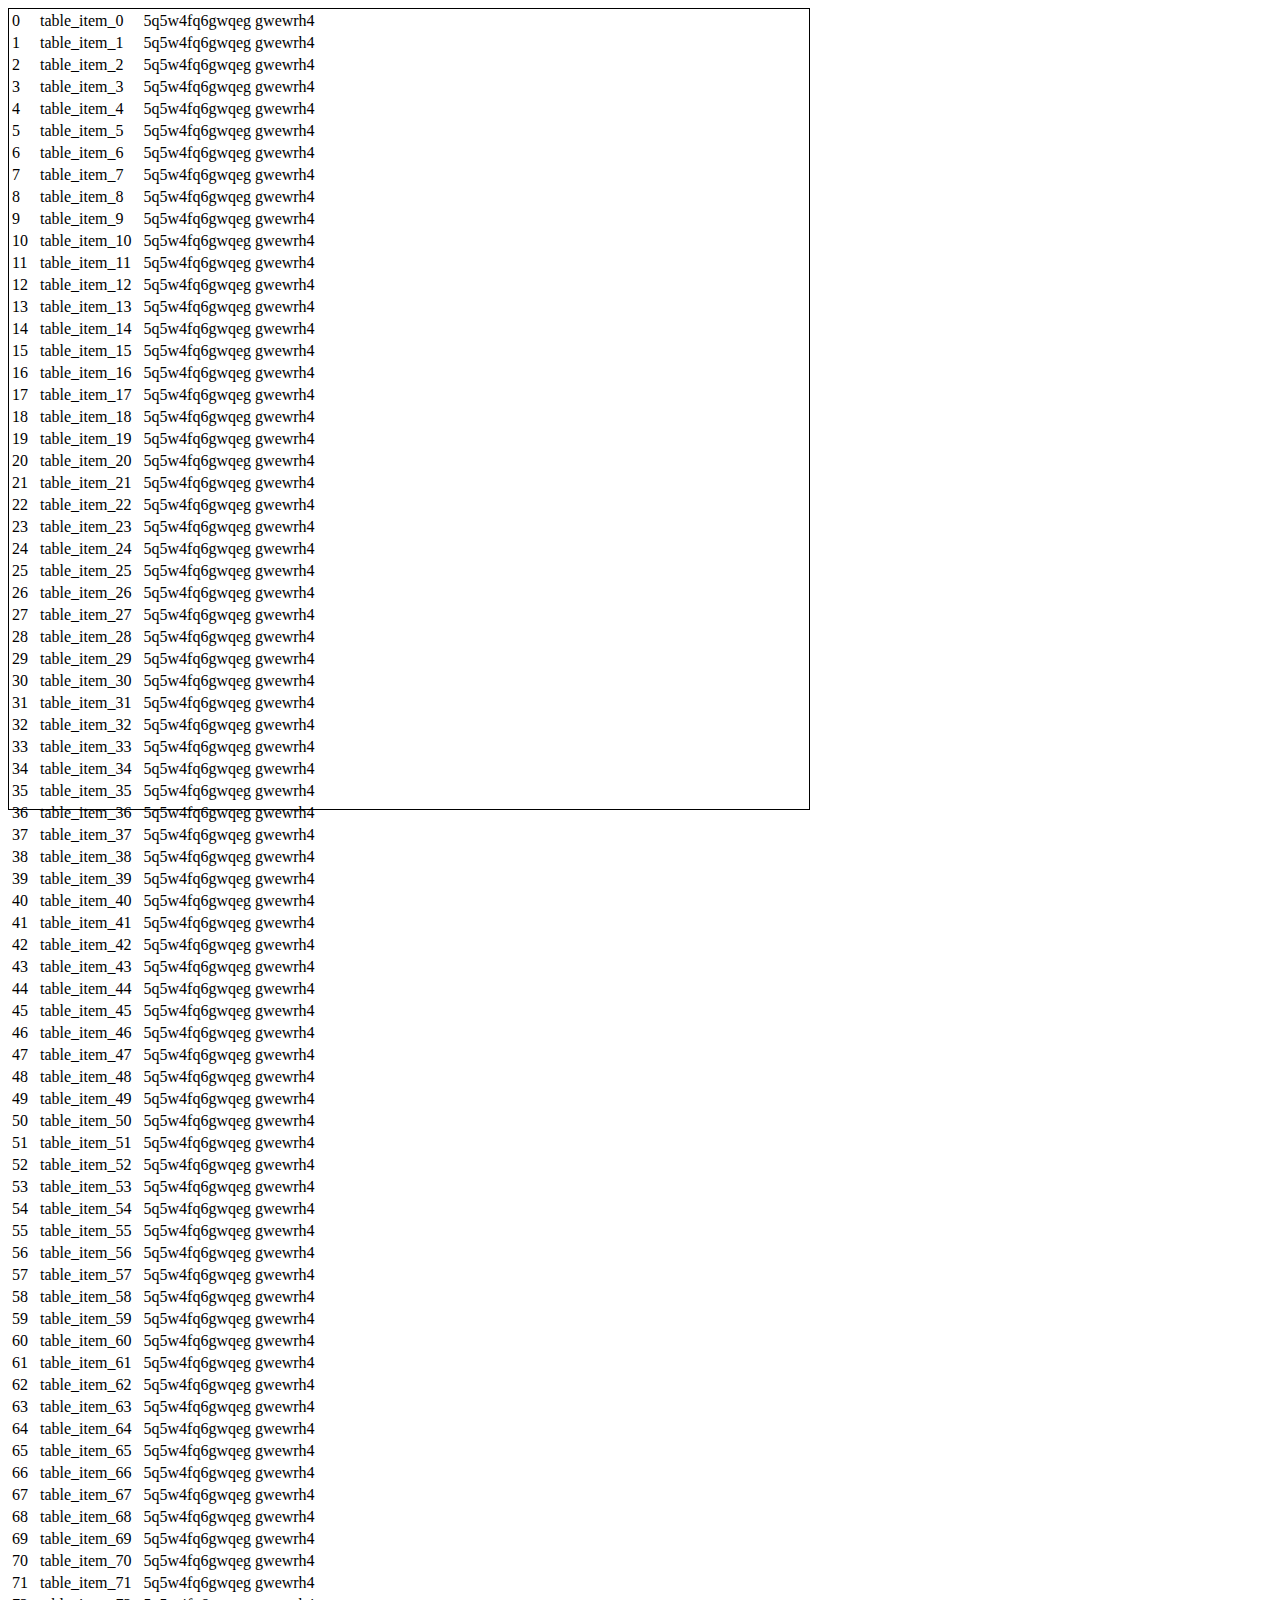
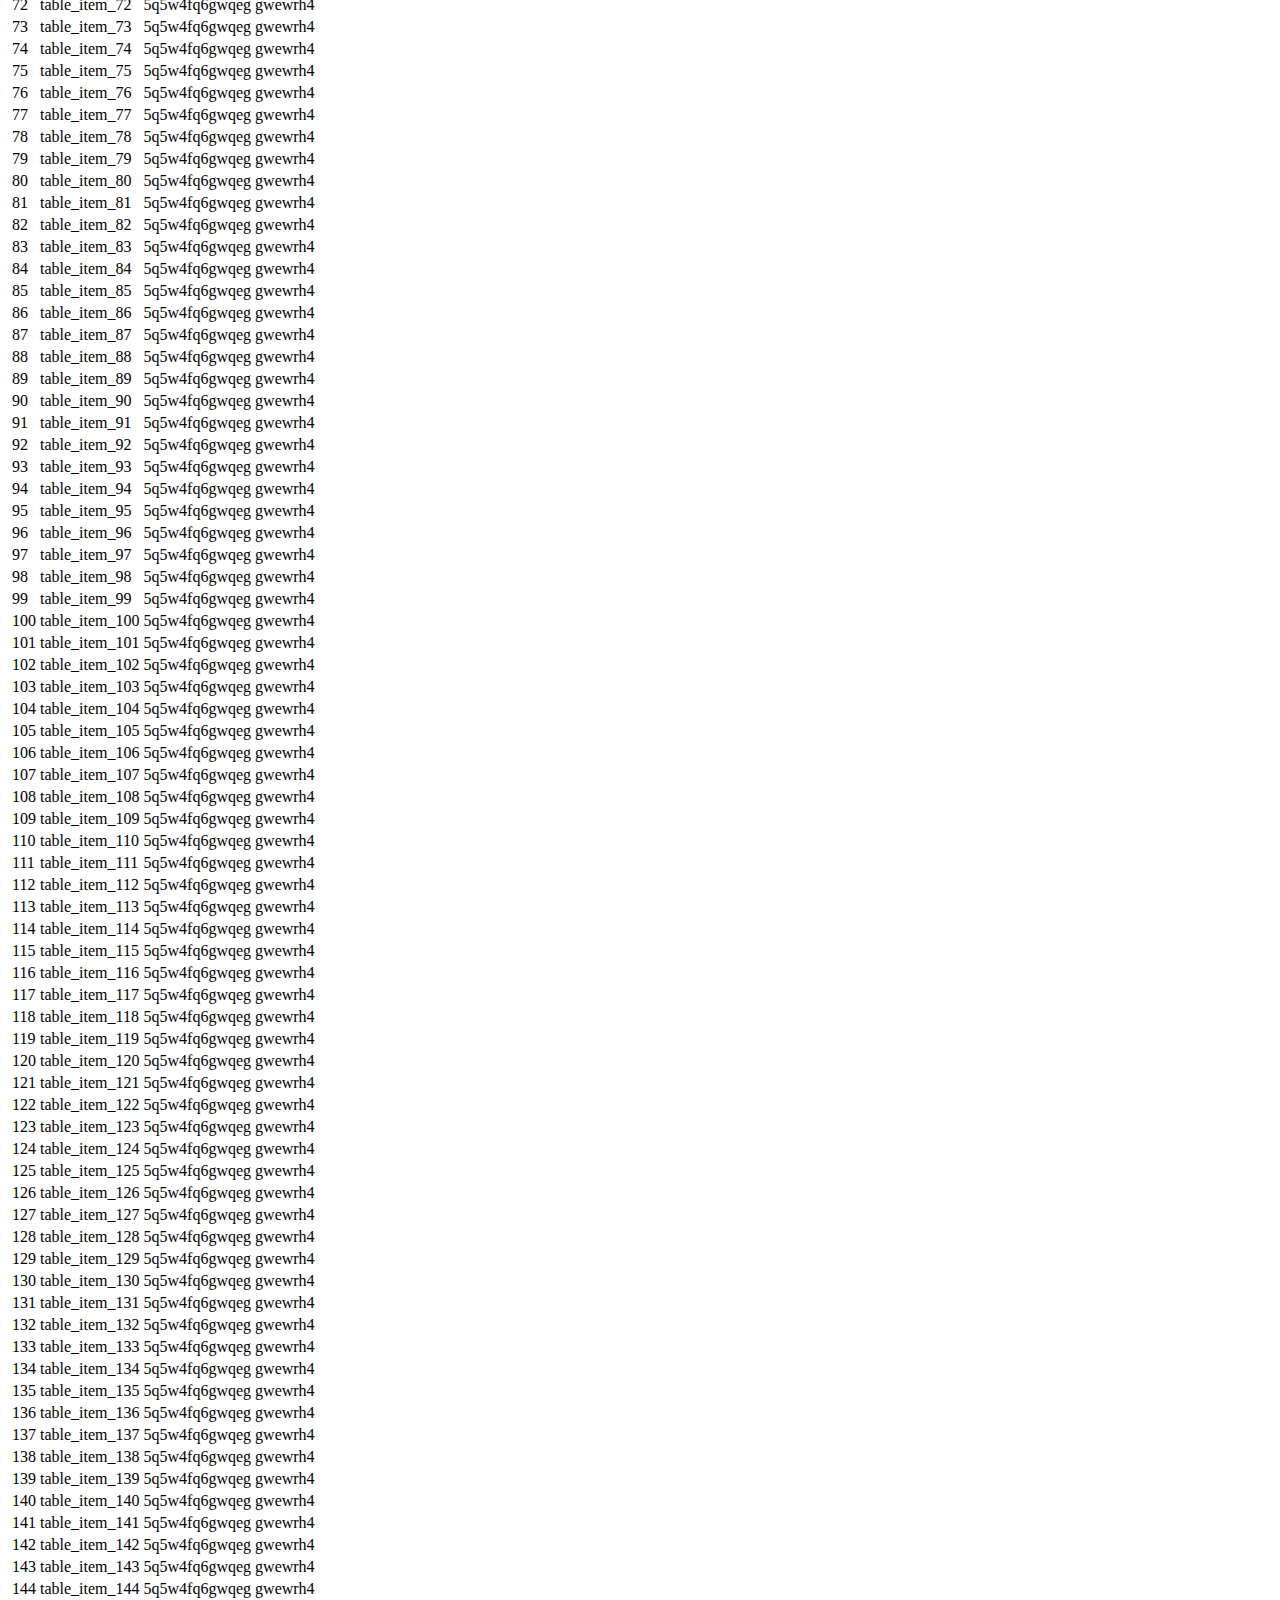
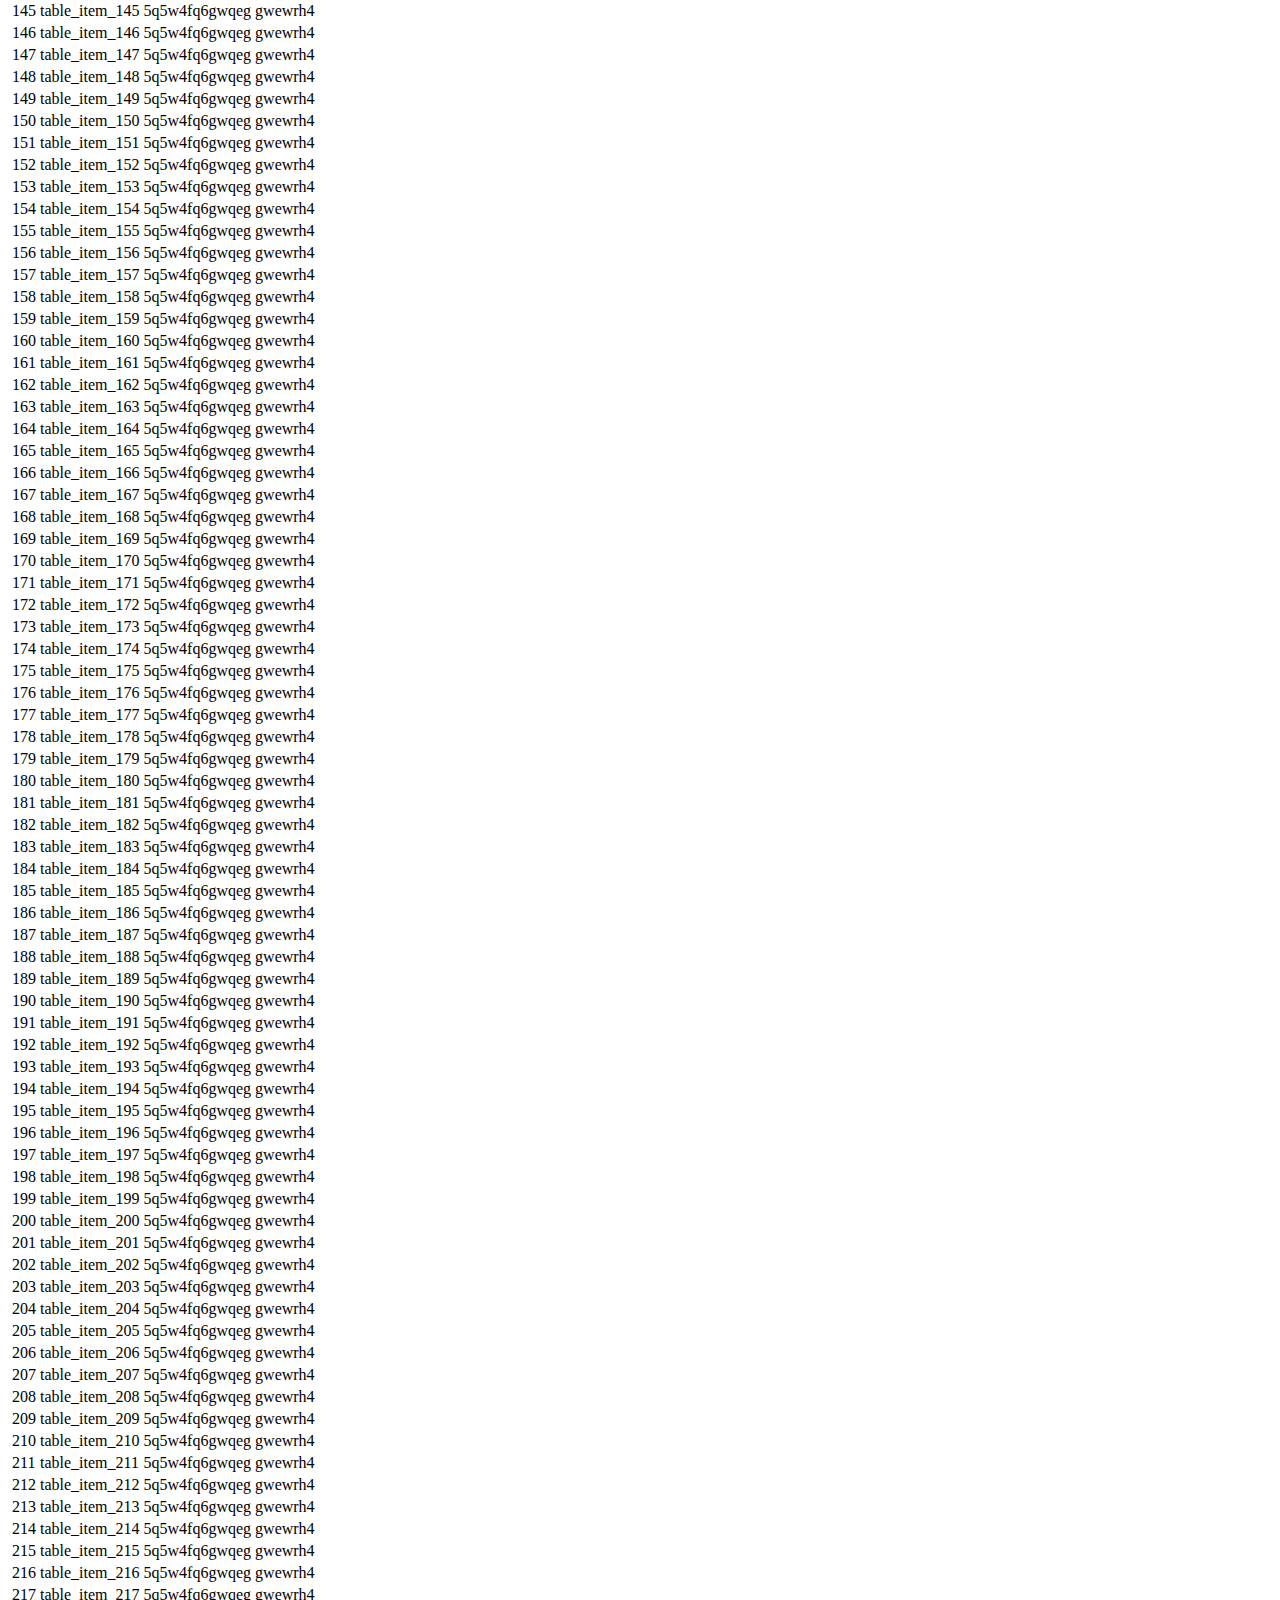
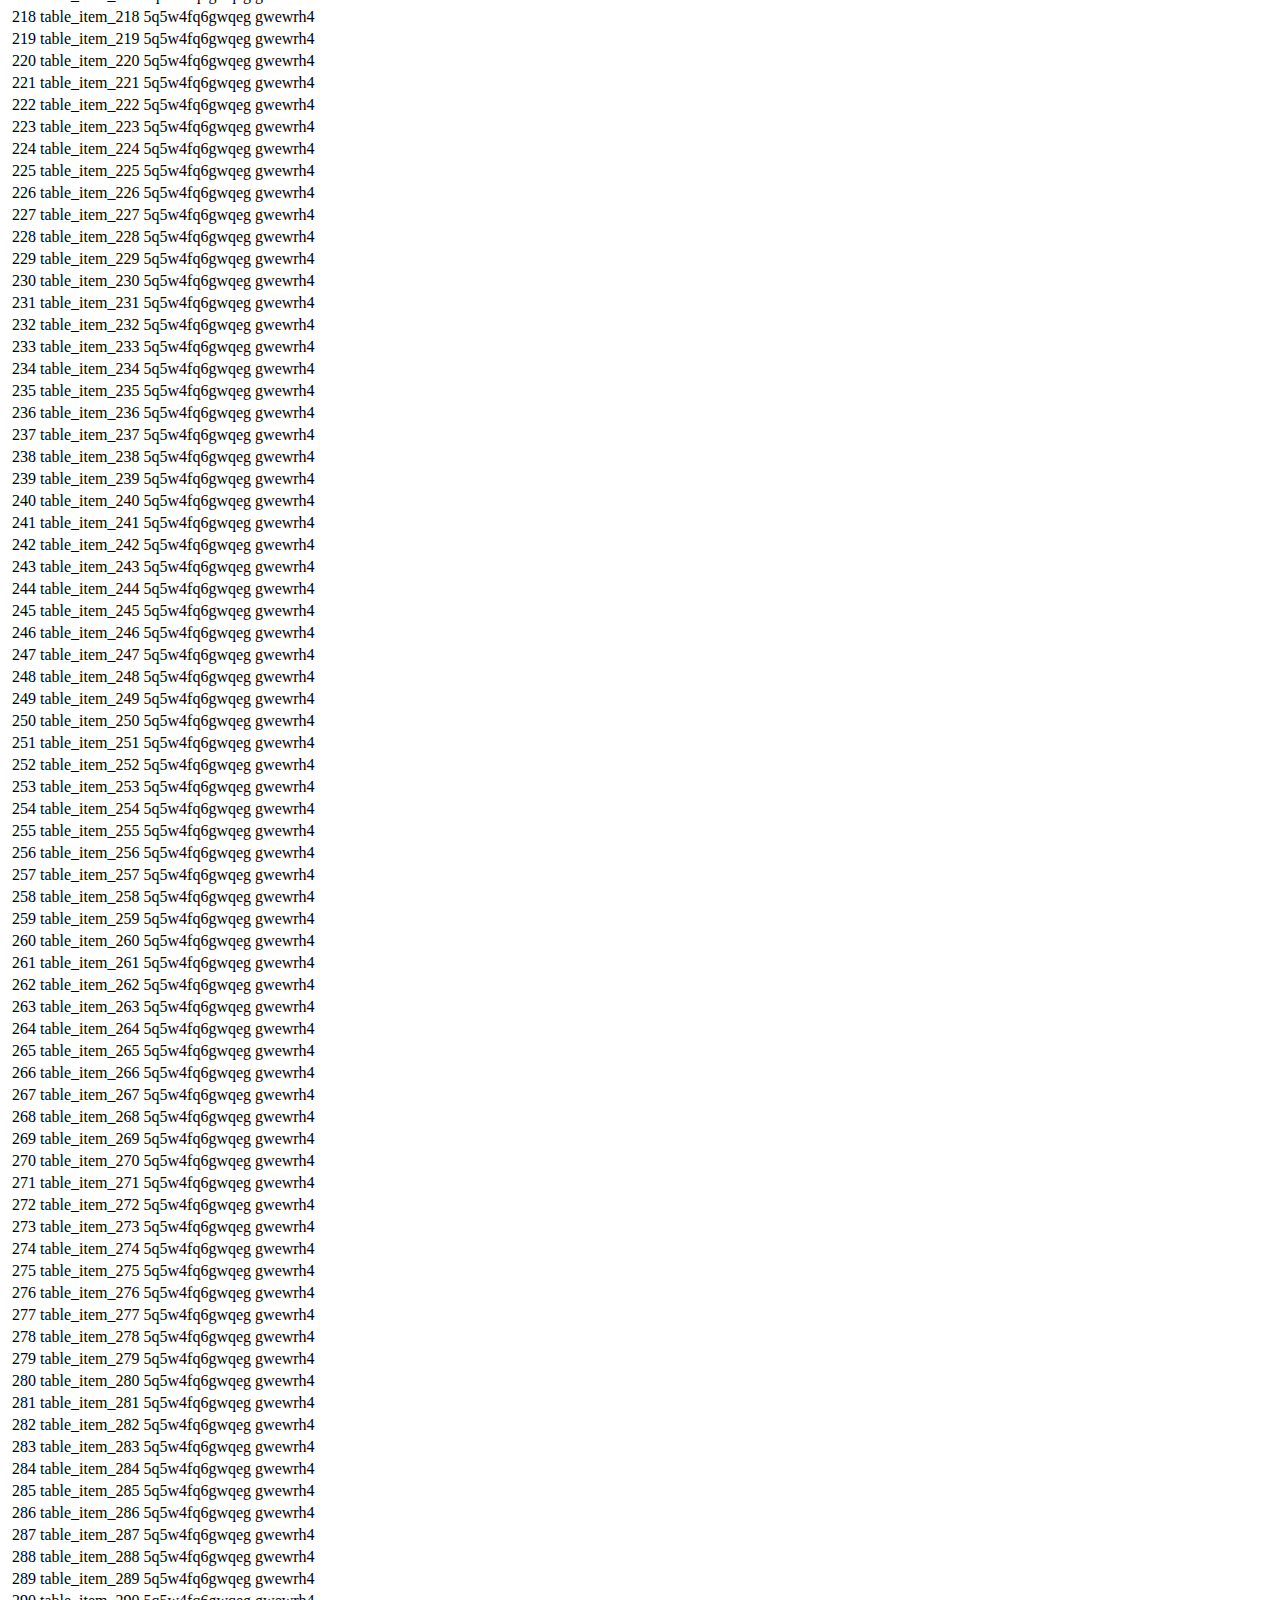
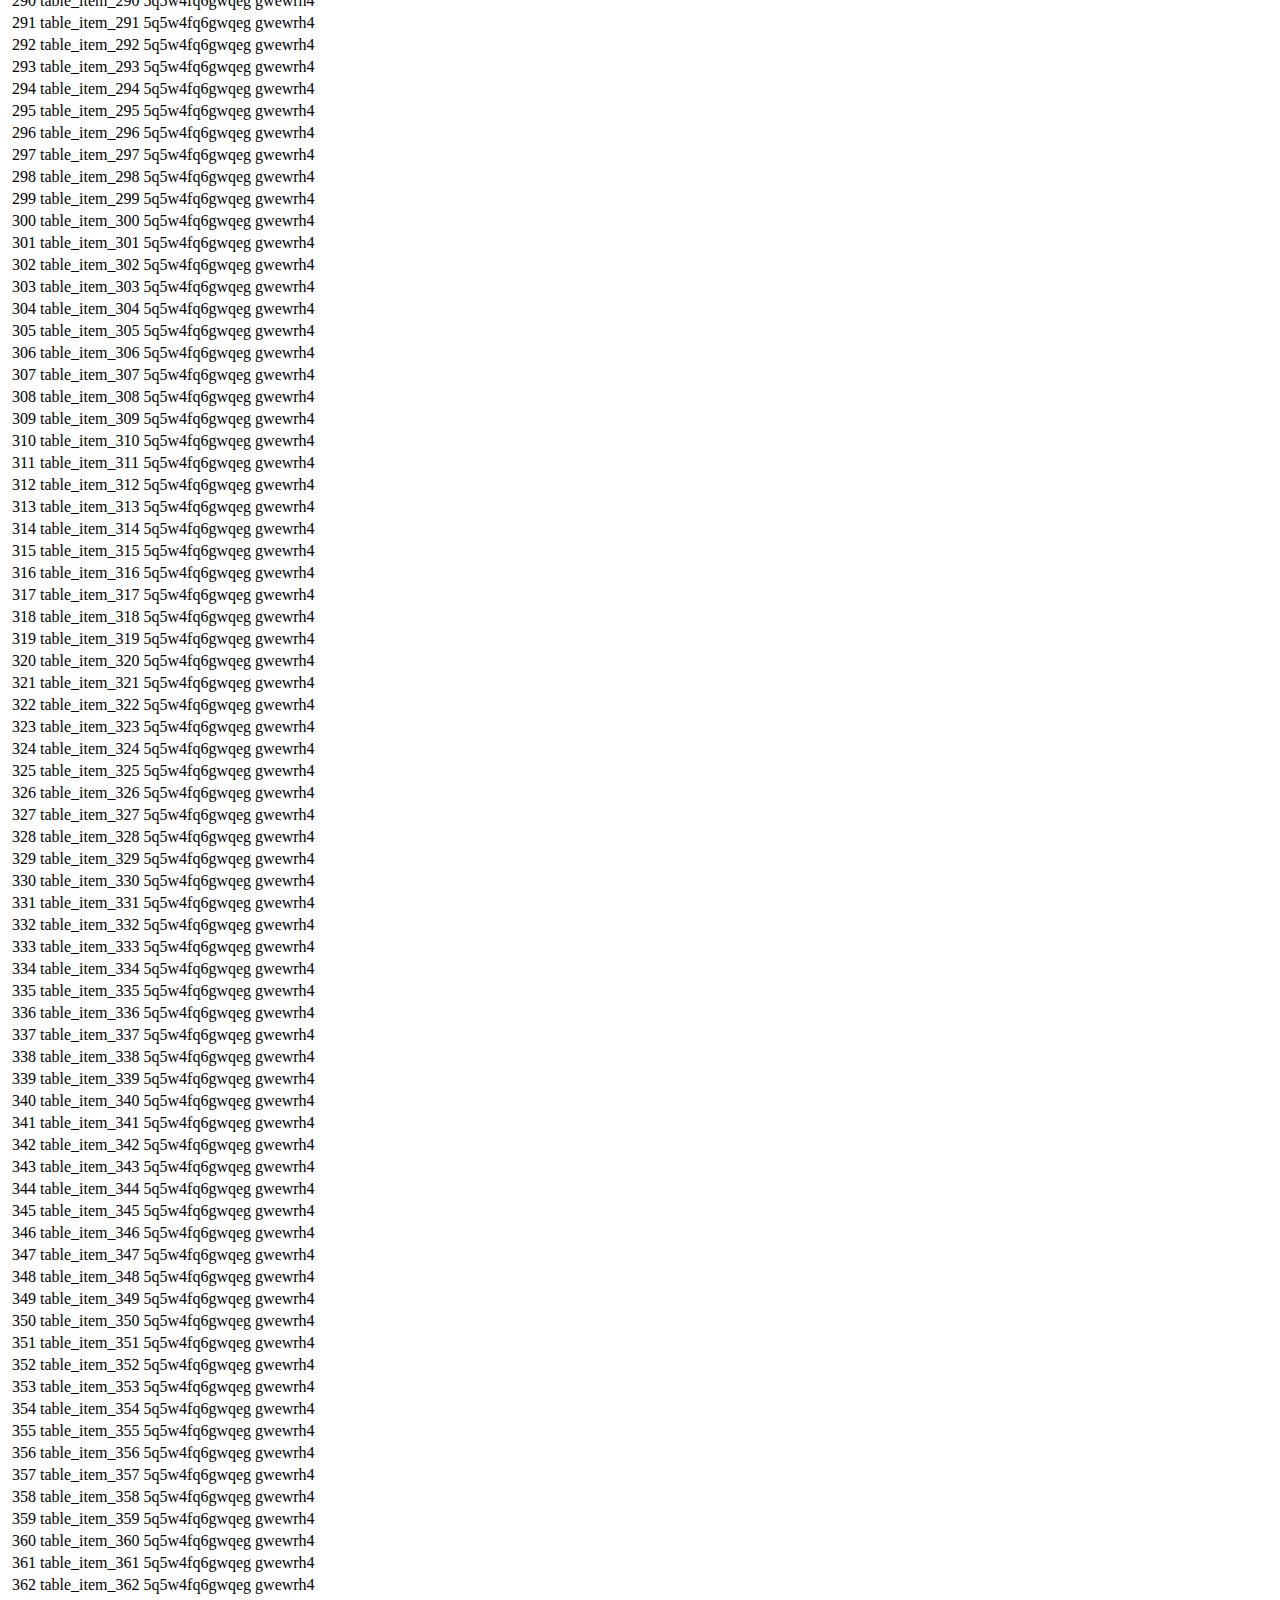
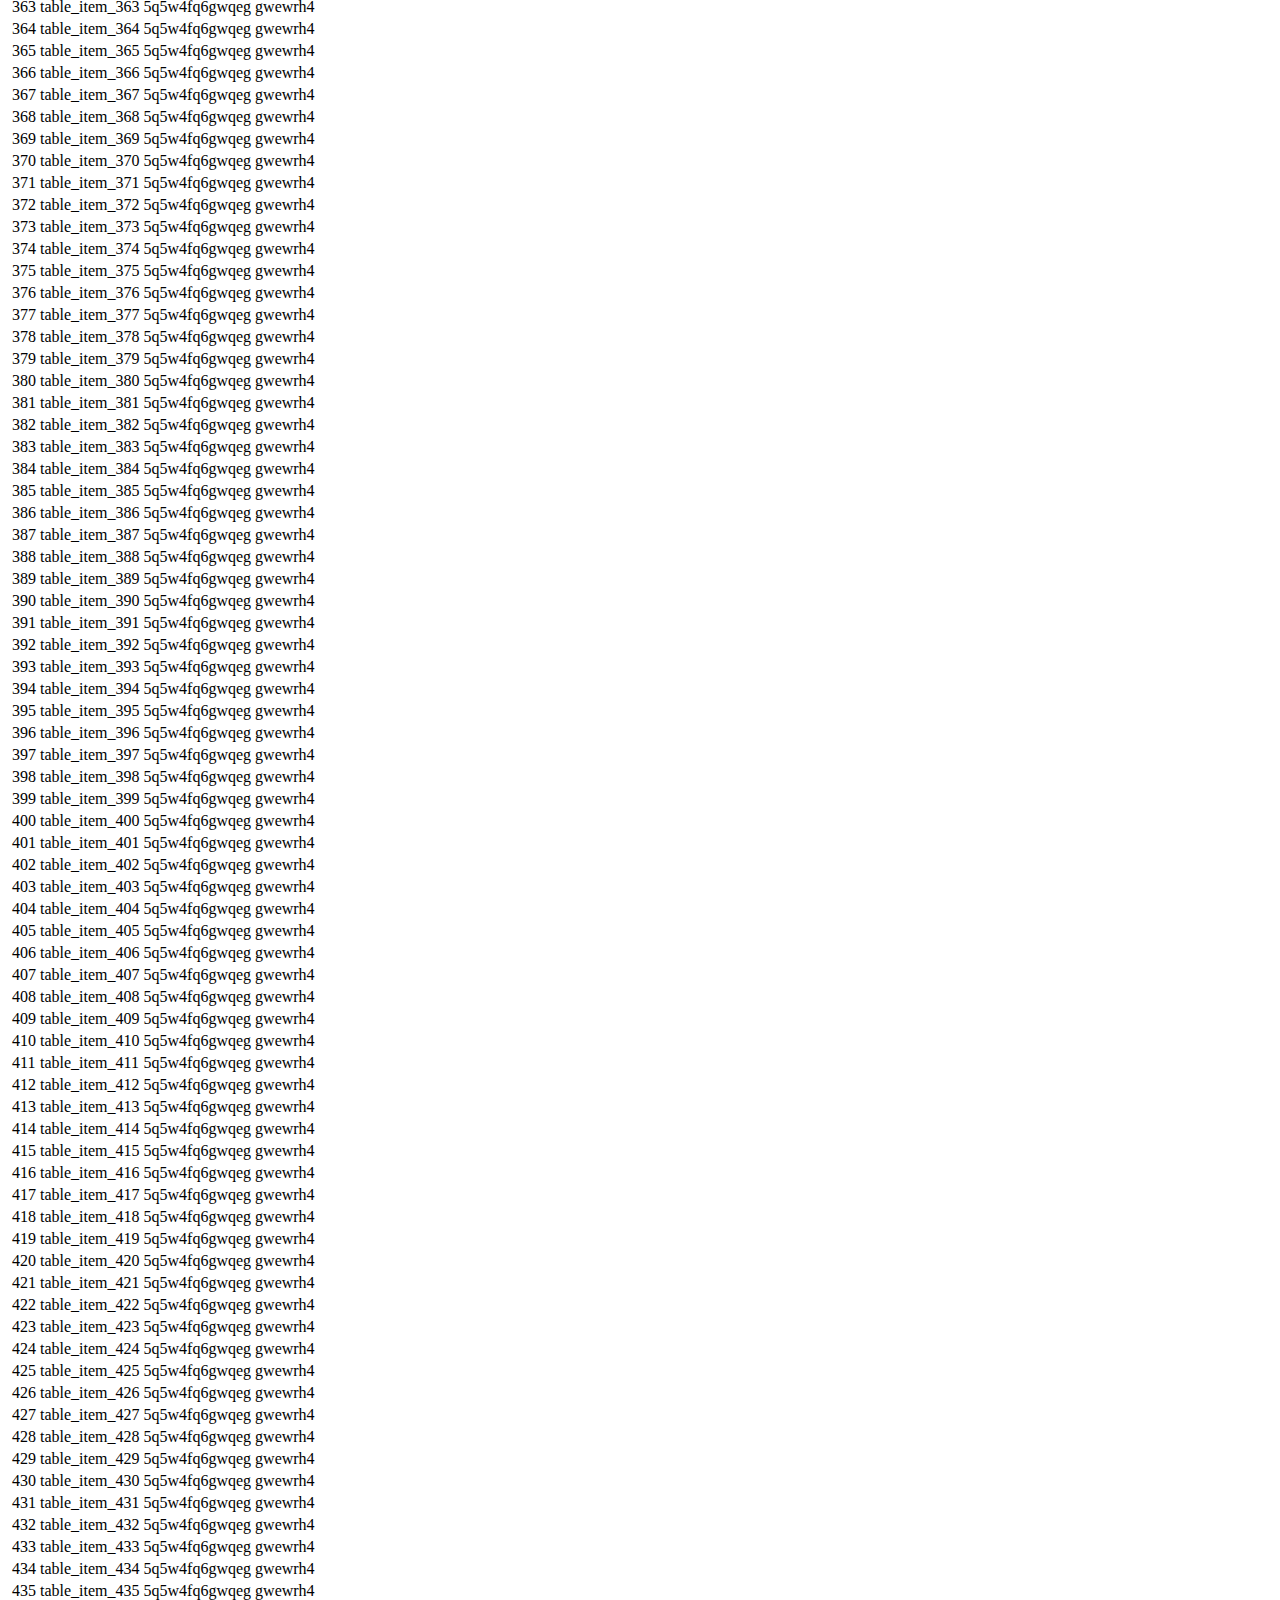
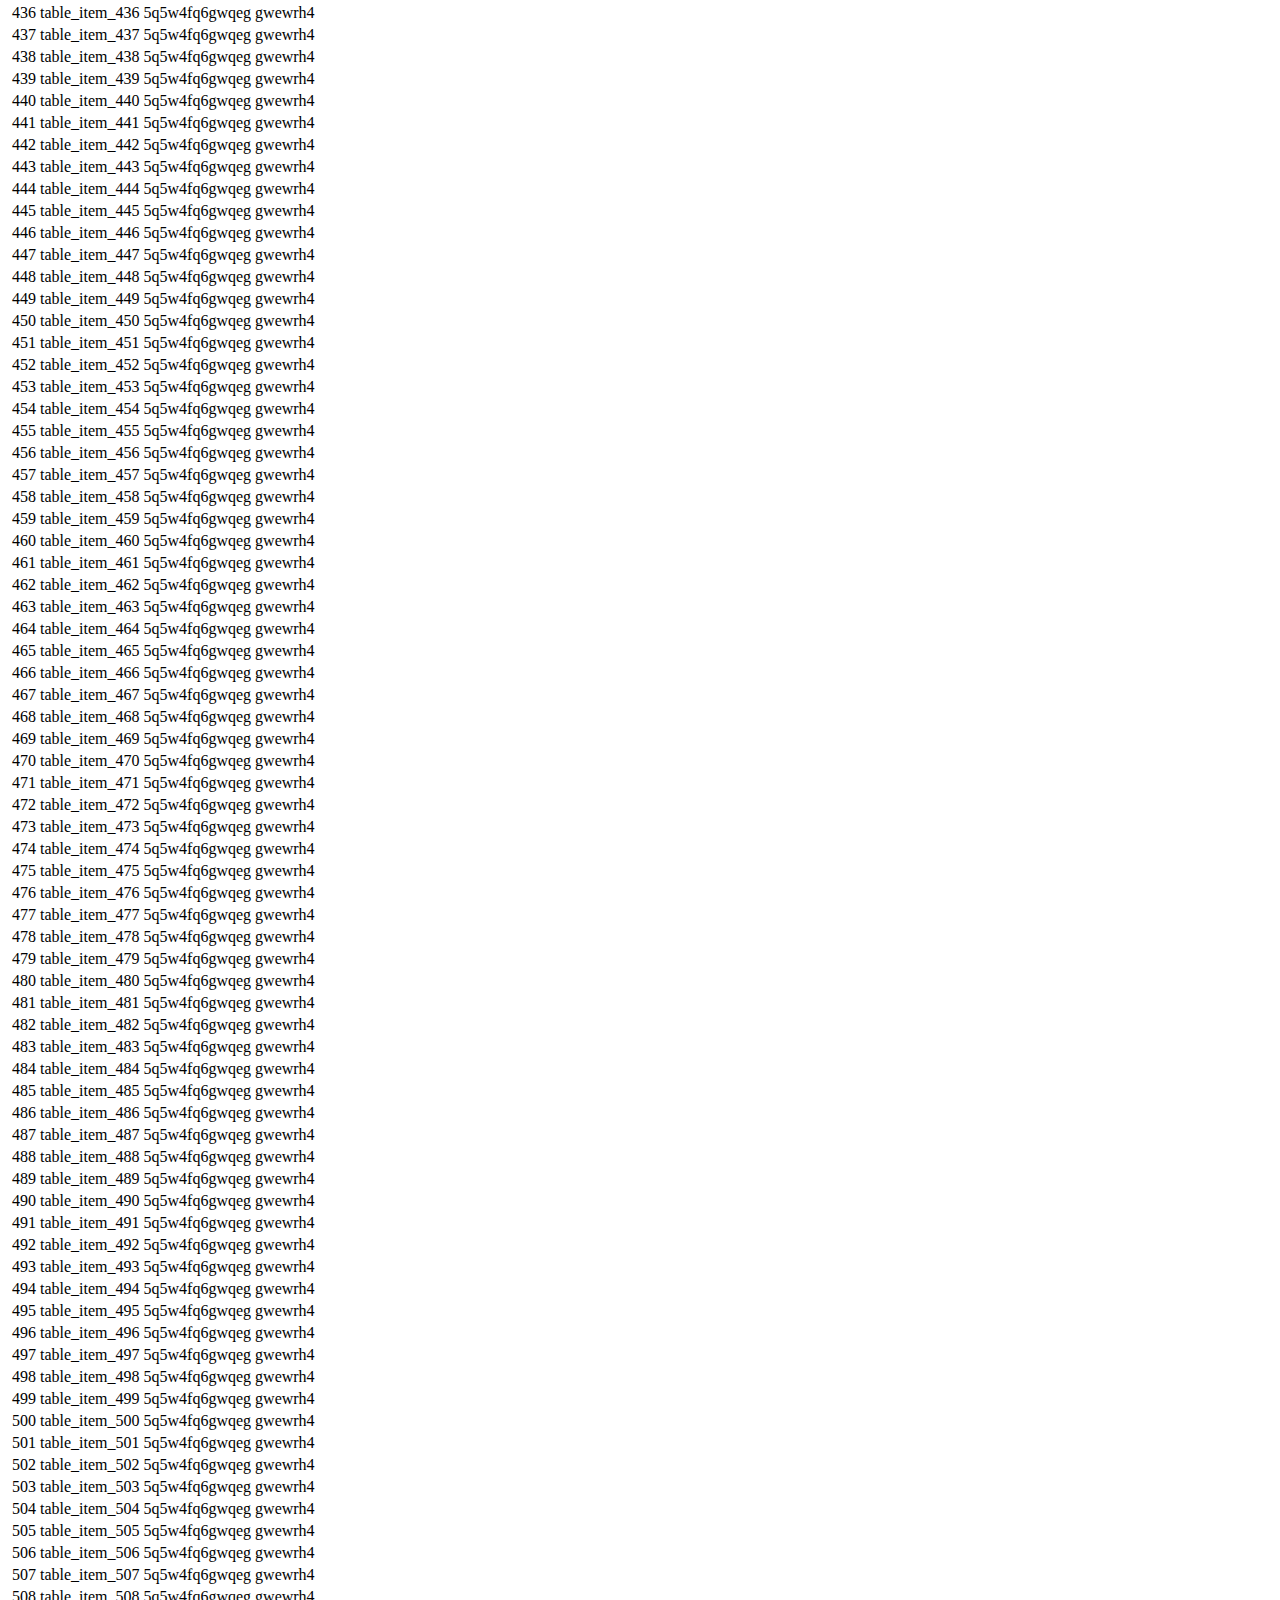
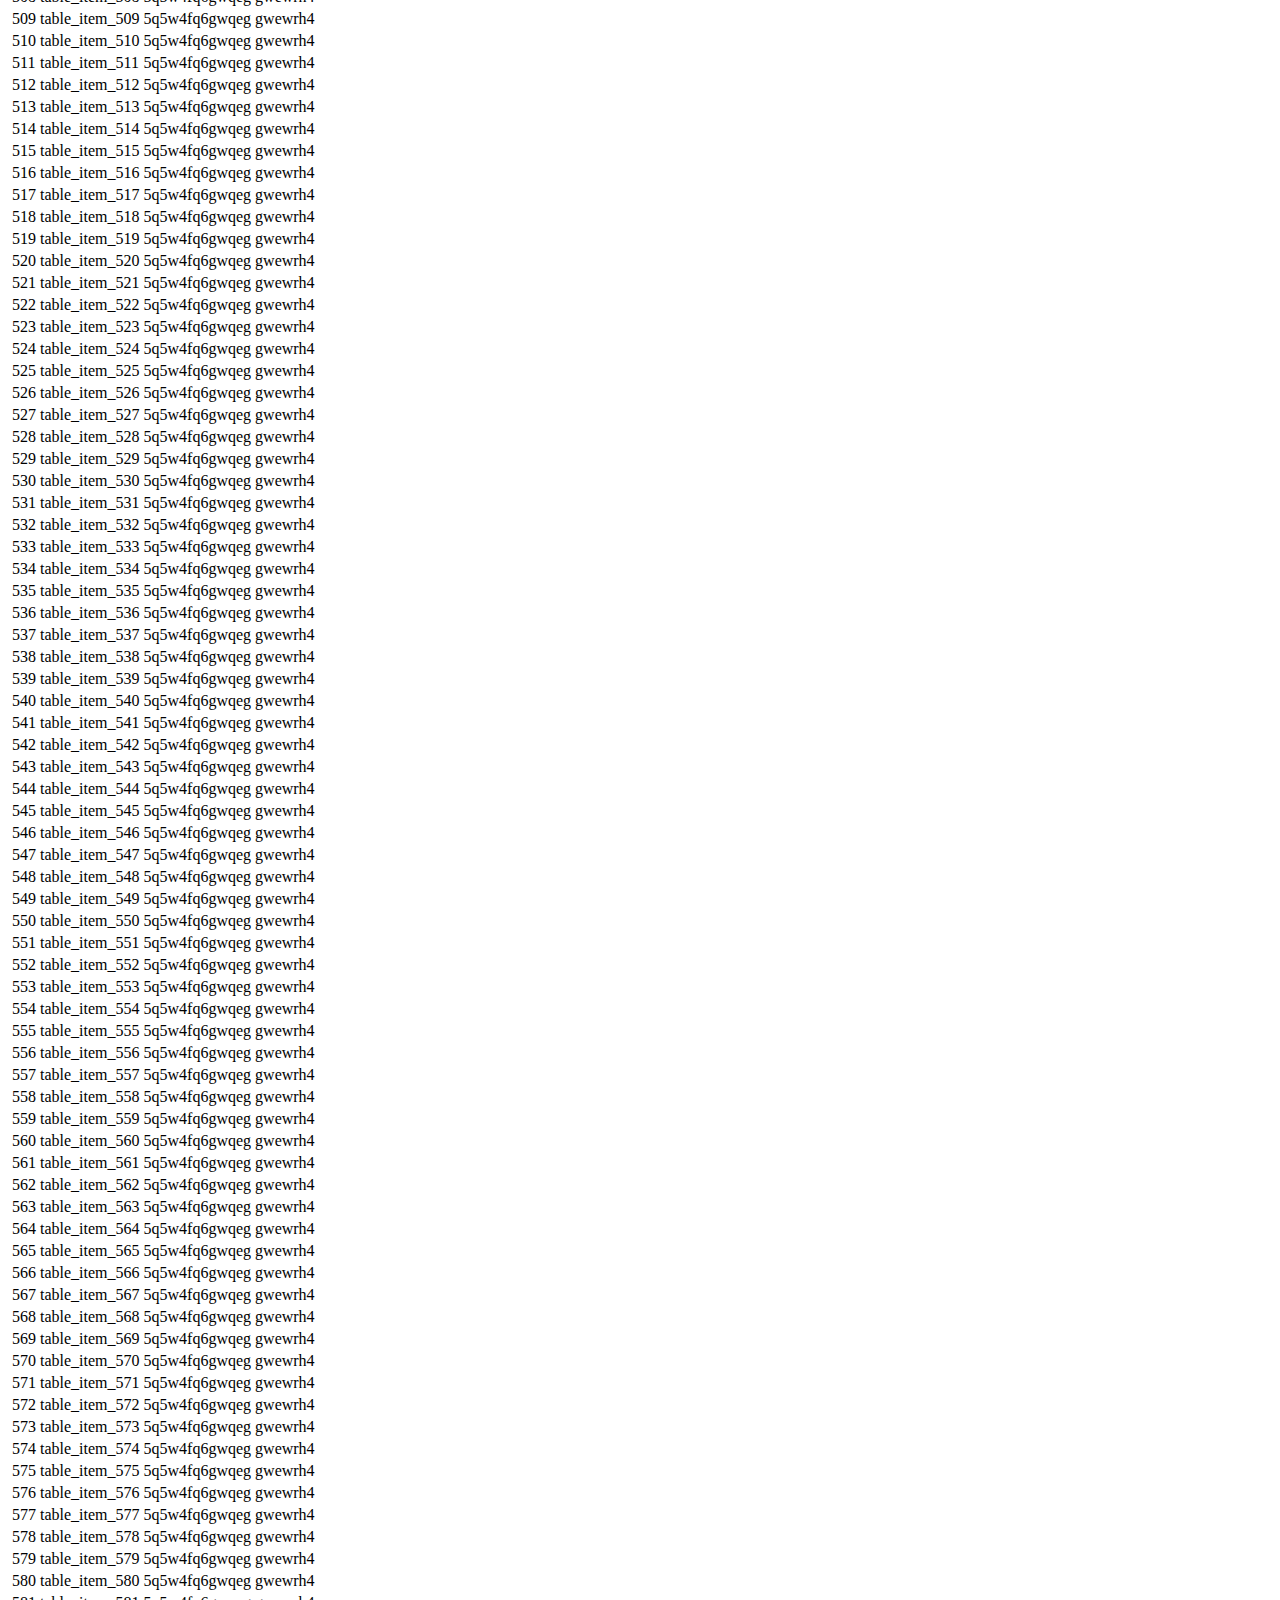
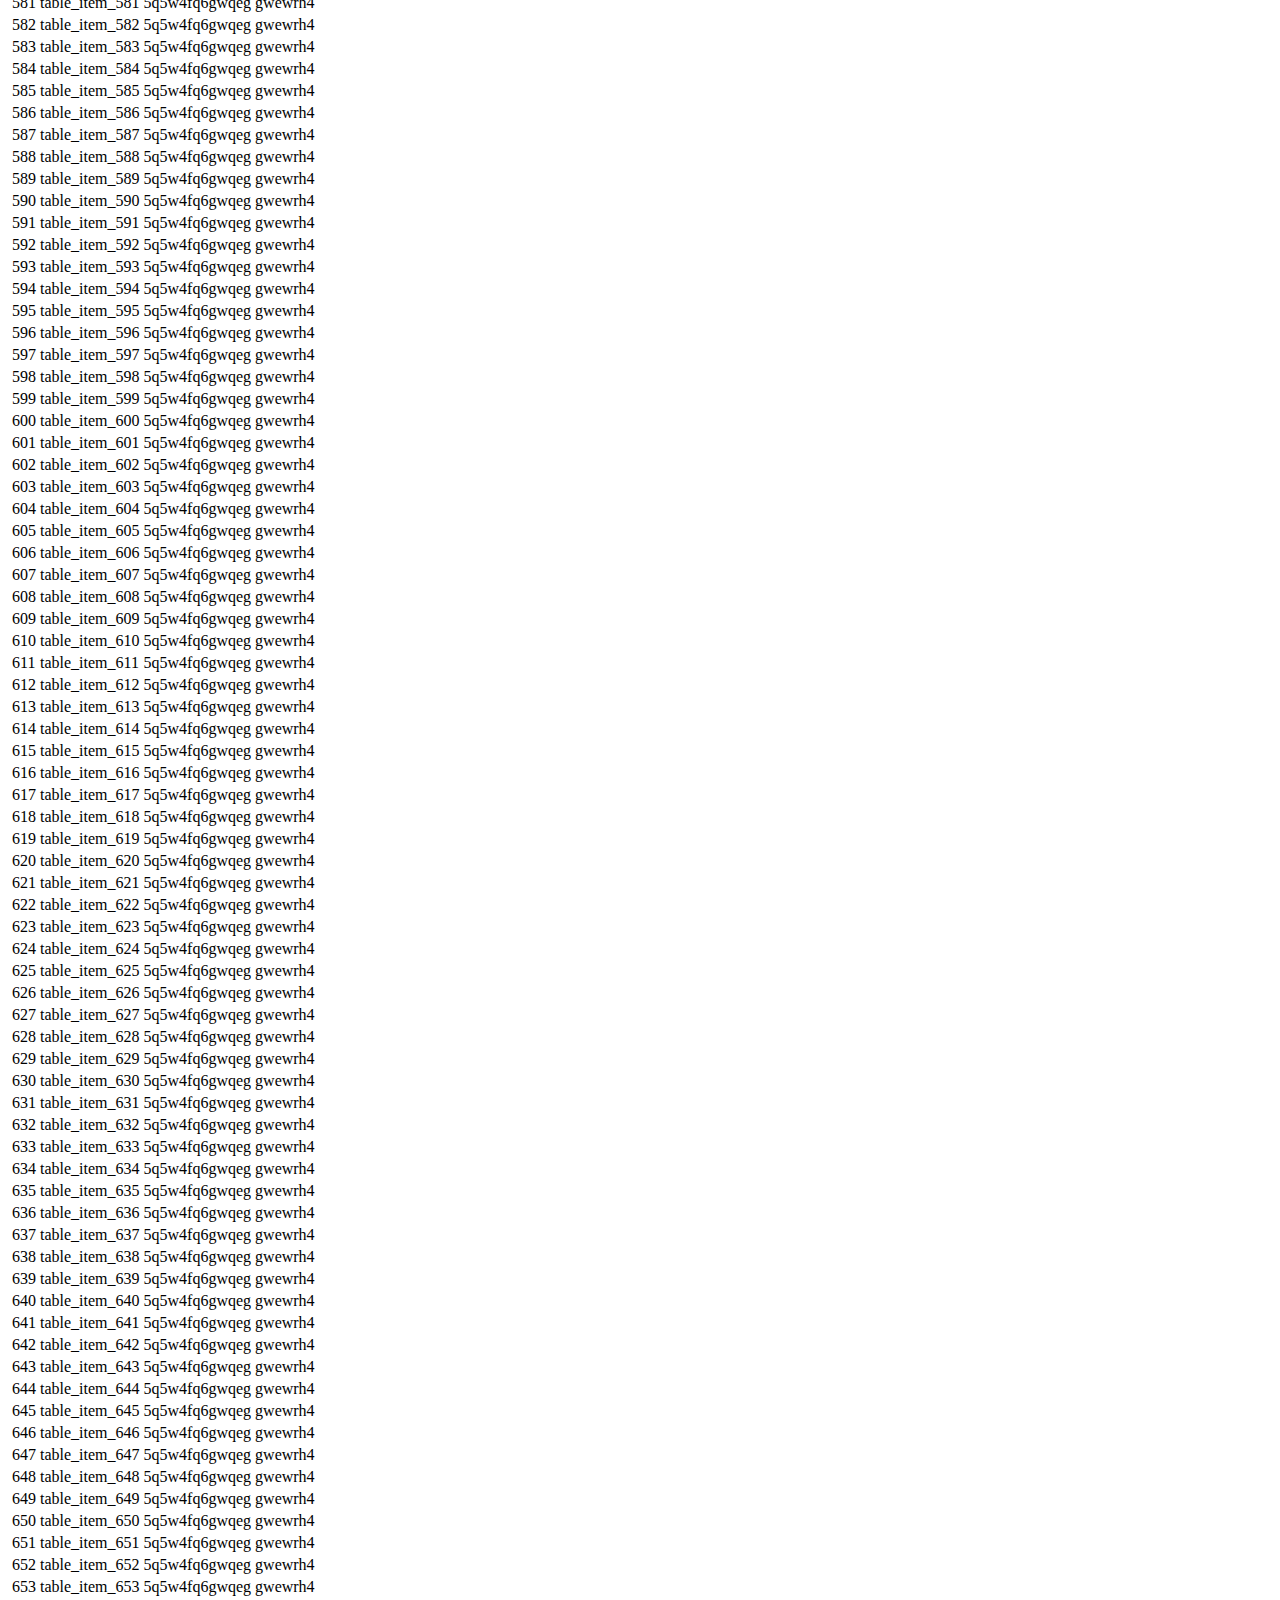
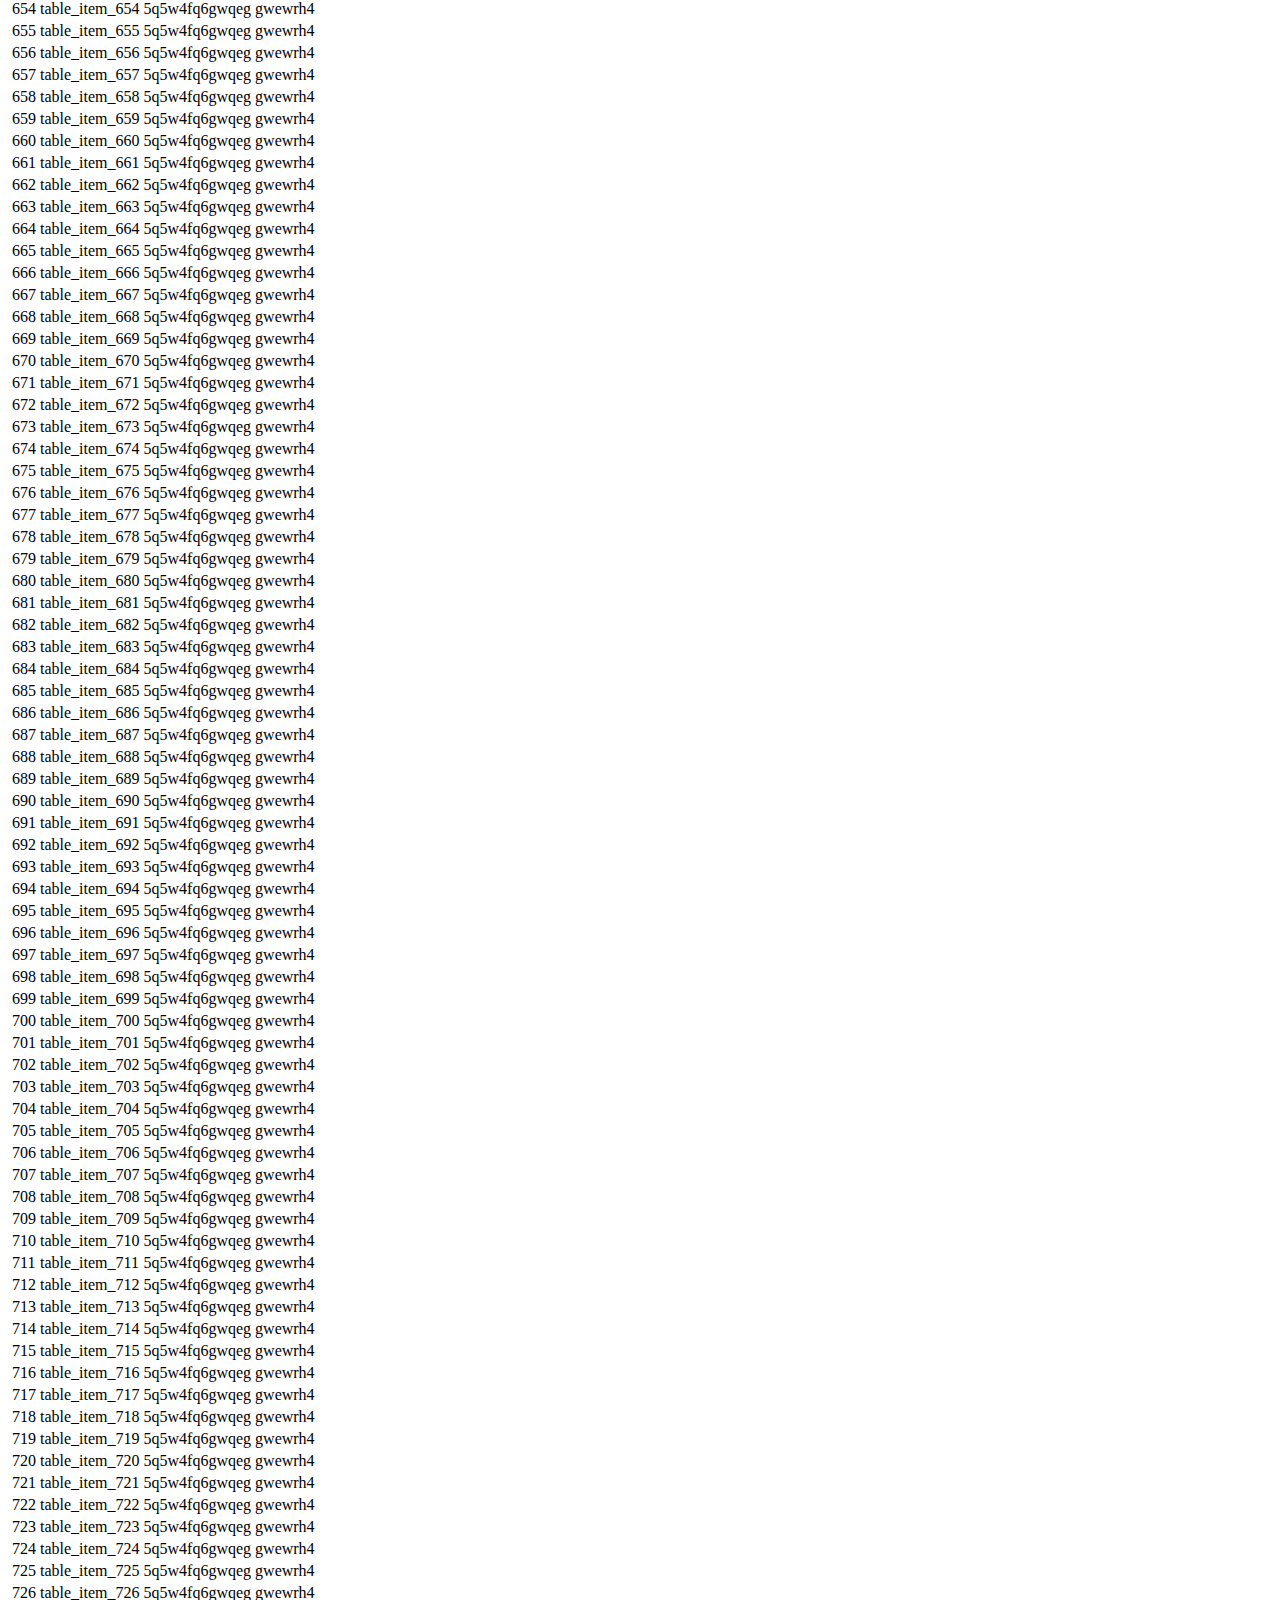
<file: webmon/files/test.html>
<html>
    <head>
        <meta http-equiv="Content-Type" content="text/html; charset=UTF-8" />
        <script src="jquery.min.js" type="text/javascript"></script>
        <script src="test.js" type="text/javascript"></script>
        <style>
            #cvs{
                border: 1px solid black;
            }
            .box{
                position: absolute;
                border: 1px solid black;
            }
        </style>
    </head>
    <body>
    <div id="cvs"></div>
    <div id="console"></div>
    </body>
</html>
</file>
